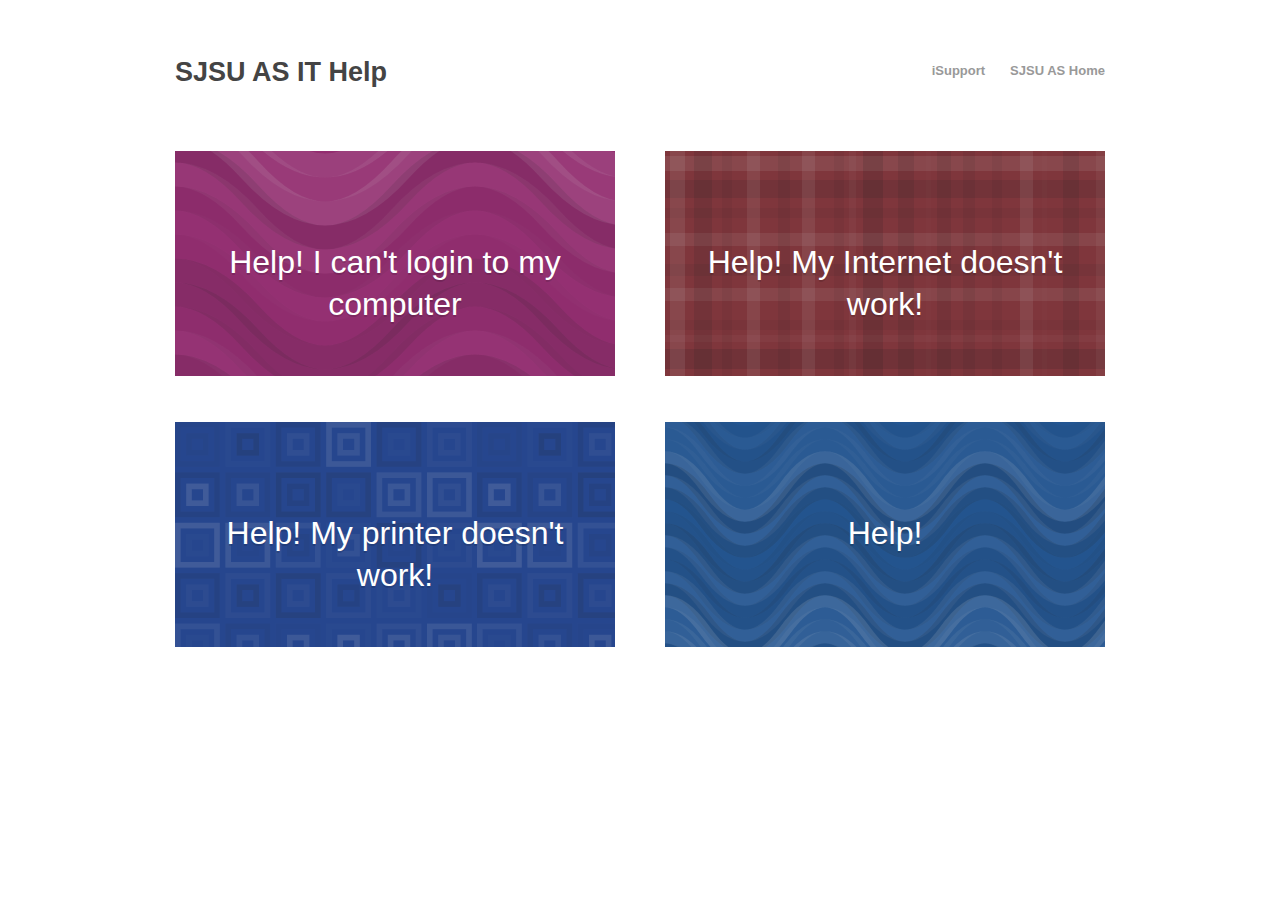
<file: index.html>
<!DOCTYPE HTML>
<html lang="en">
<head>
  <meta charset="UTF-8">
  <title>SJSU AS Troubleshooting</title>
  <link rel="icon" type="image/x-icon" href="/favicon.ico">
  <meta name="viewport" content="width=device-width,initial-scale=1">
  <link href="./static/main.css" rel="stylesheet" />

</head>
<body>

  <header>
    <div class="wrap">
      <ul class="links">
        <li><a target="_blank" href="http://isupport.sjsu.edu/as">iSupport</a></li>
        <li><a target="_blank" href="http://sjsu.edu/AS">SJSU AS Home</a></li>
      </ul>

      <h2>SJSU AS IT Help</h2>
    </div>
  </header>

  <div class="landing-page wrap">
  <section class="guide-listings cf">

  
  
  
  <article class="guide-listing js-guide-listing">

    <div class="guide-cover js-guide-cover js-geopattern" style="background-image: url([data-uri]);">
      <a href="./computer-login" onClick="_gaq.push(['_trackEvent', 'Guides Banner', 'Click', 'introduction/flow']);">
        <h3 class="guide-cover-title js-guide-cover-title"><br>Help! I can't login to my computer</h3>
      </a>
    </div>

    <p class="guide-summary">
    </p>

    <p class="guide-read-time">
       <span class="octicon octicon-clock"></span> 
<!--       3 Steps -->
    </p>
  </article>
  
  
  
  
  <article class="guide-listing js-guide-listing">

    <div class="guide-cover js-guide-cover js-geopattern" style="background-image: url([data-uri]);">
      <a href="./internet-help" onClick="_gaq.push(['_trackEvent', 'Guides Banner', 'Click', 'activities/hello-world']);">
        <h3 class="guide-cover-title js-guide-cover-title"><br>Help! My Internet doesn't work!</h3>
      </a>
    </div>

    <p class="guide-summary">
    </p>

    <p class="guide-read-time">
      <span class="octicon octicon-clock"></span> 
<!--       WIP -->
    </p>
  </article>
  
  
  
  
  <article class="guide-listing js-guide-listing">

    <div class="guide-cover js-guide-cover js-geopattern" style="background-image: url([data-uri]);">
      <a href="./printer-help" onClick="_gaq.push(['_trackEvent', 'Guides Banner', 'Click', 'features/pages']);">
        <h3 class="guide-cover-title js-guide-cover-title"><br>Help! My printer doesn't work!</h3>
      </a>
    </div>

    <p class="guide-summary">
    </p>

    <p class="guide-read-time">
      <span class="octicon octicon-clock"></span> 
<!--       WIP -->
    </p>
  </article>
  
  
  
  
  
  
  
  <article class="guide-listing js-guide-listing">

    <div class="guide-cover js-guide-cover js-geopattern" style="background-image: url([data-uri]);">
      <a href="./general-help" onClick="_gaq.push(['_trackEvent', 'Guides Banner', 'Click', 'introduction/git-handbook']);">
        <h3 class="guide-cover-title js-guide-cover-title"><br>Help! </h3>
      </a>
    </div>

    <p class="guide-summary">
    </p>

    <p class="guide-read-time">
      <span class="octicon octicon-clock"></span> 
<!--       WIP -->
    </p>
  </article>
  

</div>


  <footer>
    <div class="wrap">
      <span class="mega-octicon octicon-mark-github"></span>
      <p>

      </p>
    </div>
  </footer>

</body>
</html>
</file>
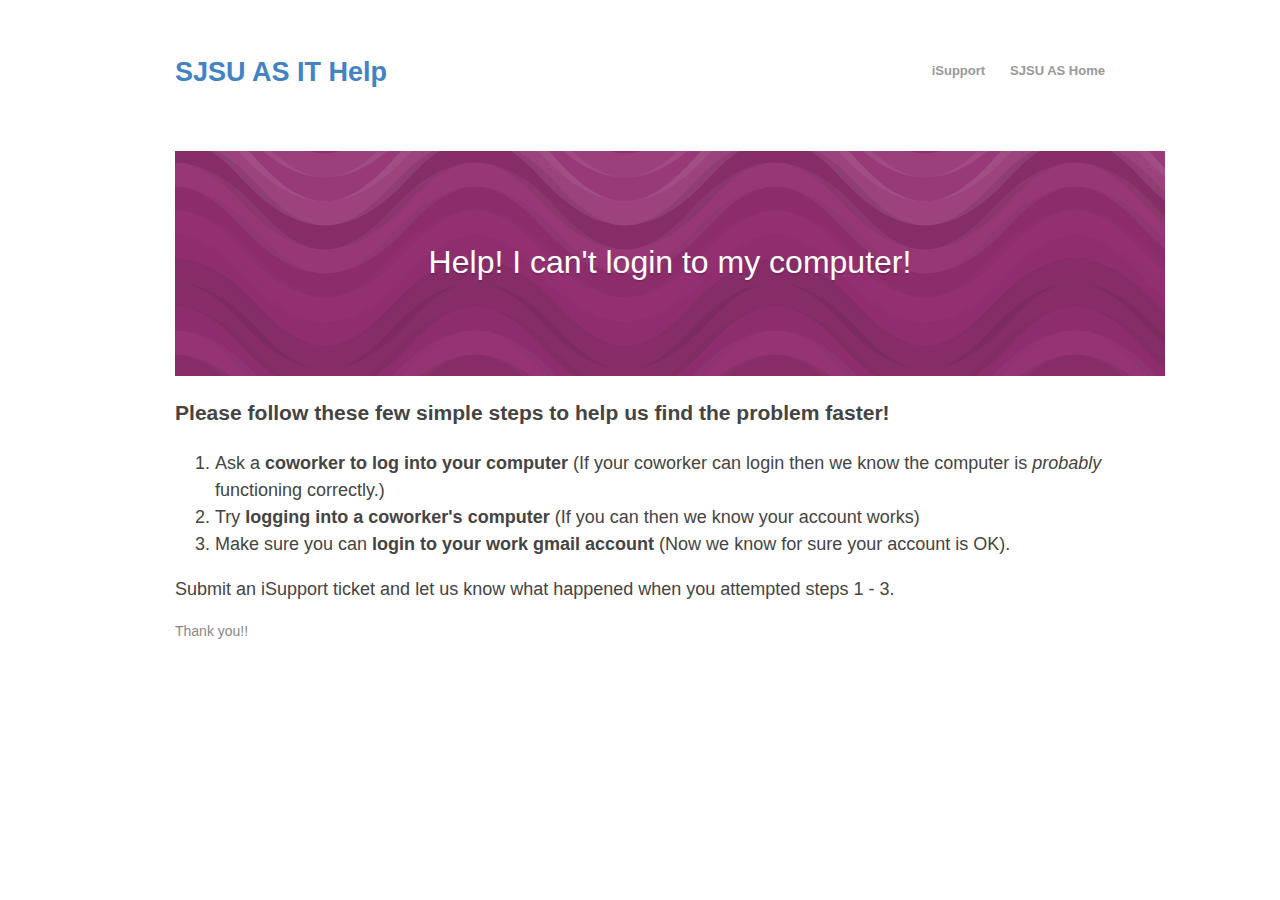
<file: computer-login/index.html>
<!DOCTYPE HTML>
<html lang="en">
<head>
  <meta charset="UTF-8">
  <title>Computer Login Issues | SJSU AS Troubleshooting</title>
  <link rel="icon" type="image/x-icon" href="/favicon.ico">
  <meta name="viewport" content="width=device-width,initial-scale=1">
  <link href="../static/main.css" rel="stylesheet" />

</head>
<body>
  <style>
    .guide-listing {
      width: 100%;
    }
    .guide-cover a {
      width: 100%;
    }
  </style>
  <header>
    <div class="wrap">
      <ul class="links">
        <li><a target="_blank" href="http://isupport.sjsu.edu/as">iSupport</a></li>
        <li><a target="_blank" href="http://sjsu.edu/AS">SJSU AS Home</a></li>
      </ul>

      <a href="../"><h2>SJSU AS IT Help</h2></a>
    </div>
  </header>

  <div class="landing-page wrap">
  <section class="guide-listings cf">
  
  <article class="guide-listing js-guide-listing">

    <div class="guide-cover js-guide-cover js-geopattern" style="background-image: url([data-uri]);">
      <a href="./computer-login">
        <h3 class="guide-cover-title js-guide-cover-title"><br>Help! I can't login to my computer!</h3>
      </a>
    </div>

    <p class="guide-summary">
      <h3>Please follow these few simple steps to help us find the problem faster!</h3>
      <ol>
        <li>Ask a <b>coworker to log into your computer</b> (If your coworker can login then we know the computer is <i>probably</i> functioning correctly.)</li>
        <li> Try <b>logging into a coworker's computer</b> (If you can then we know your account works)</li>
        <li> Make sure you can <b>login to your work gmail account</b> (Now we know for sure your account is OK).</li>
      </ol>
      Submit an iSupport ticket and let us know what happened when you attempted steps 1 - 3.
    </p>

    <p class="guide-read-time">
      <span class="octicon octicon-clock"></span> Thank you!!
    </p>
  </article>
</div>


  <footer>
    <div class="wrap">
      <span class="mega-octicon octicon-mark-github"></span>
      <p>
<!--         <a href="https://github.com">GitHub</a> is the best way to build and ship software.<br /> -->
<!--         Powerful collaboration, code review, and code management for open source and private projects. -->
      </p>
    </div>
  </footer>

</body>
</html>
</file>
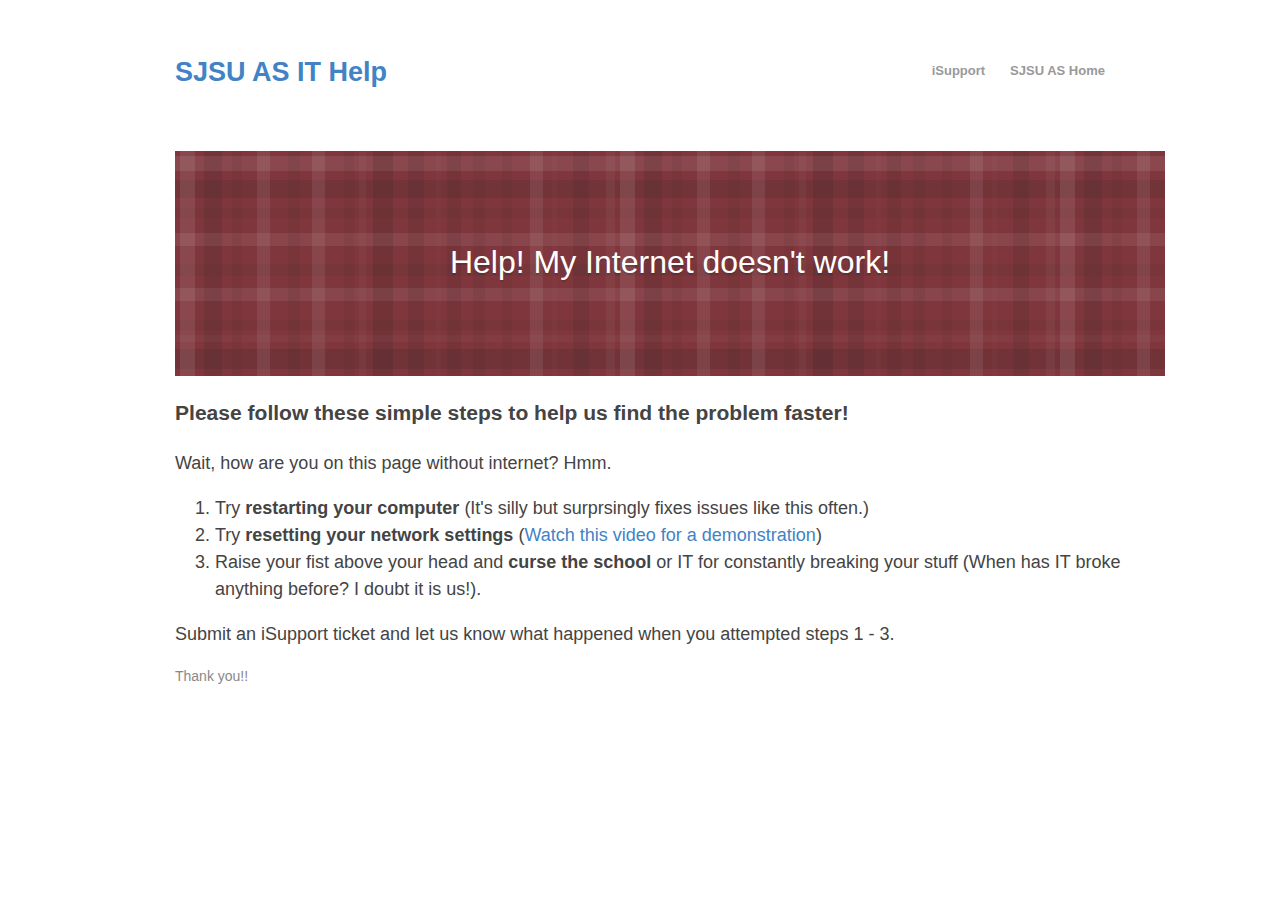
<file: internet-help/index.html>
<!DOCTYPE HTML>
<html lang="en">
<head>
  <meta charset="UTF-8">
  <title>Computer Login Issues | SJSU AS Troubleshooting</title>
  <link rel="icon" type="image/x-icon" href="/favicon.ico">
  <meta name="viewport" content="width=device-width,initial-scale=1">
  <link href="../static/main.css" rel="stylesheet" />

</head>
<body>
  <style>
    .guide-listing {
      width: 100%;
    }
    .guide-cover a {
      width: 100%;
    }
  </style>
  <header>
    <div class="wrap">
      <ul class="links">
        <li><a target="_blank" href="http://isupport.sjsu.edu/as">iSupport</a></li>
        <li><a target="_blank" href="http://sjsu.edu/AS">SJSU AS Home</a></li>
      </ul>

      <a href="../"><h2>SJSU AS IT Help</h2></a>
    </div>
  </header>

  <div class="landing-page wrap">
  <section class="guide-listings cf">
  
  <article class="guide-listing js-guide-listing">

    <div class="guide-cover js-guide-cover js-geopattern" style="background-image: url([data-uri]);">
      <a href="./internet-help" >
        <h3 class="guide-cover-title js-guide-cover-title"><br>Help! My Internet doesn't work!</h3>
      </a>
    </div>

    <p class="guide-summary">
      <h3>Please follow these simple steps to help us find the problem faster!</h3>
      Wait, how are you on this page without internet? Hmm.
      <ol>
        <li>Try <b>restarting your computer</b> (It's silly but surprsingly fixes issues like this often.)</li>
        <li>Try <b>resetting your network settings</b> (<a target="_blank" href="https://youtu.be/2SAIkOqRFPE">Watch this video for a demonstration</a>)</li>
        <li>Raise your fist above your head and <b>curse the school</b> or IT for constantly breaking your stuff (When has IT broke anything before? I doubt it is us!).</li>
      </ol>
      Submit an iSupport ticket and let us know what happened when you attempted steps 1 - 3.
    </p>

    <p class="guide-read-time">
      <span class="octicon octicon-clock"></span> Thank you!!
    </p>
  </article>
</div>


  <footer>
    <div class="wrap">
      <span class="mega-octicon octicon-mark-github"></span>
      <p>
<!--         <a href="https://github.com">GitHub</a> is the best way to build and ship software.<br /> -->
<!--         Powerful collaboration, code review, and code management for open source and private projects. -->
      </p>
    </div>
  </footer>

</body>
</html>
</file>
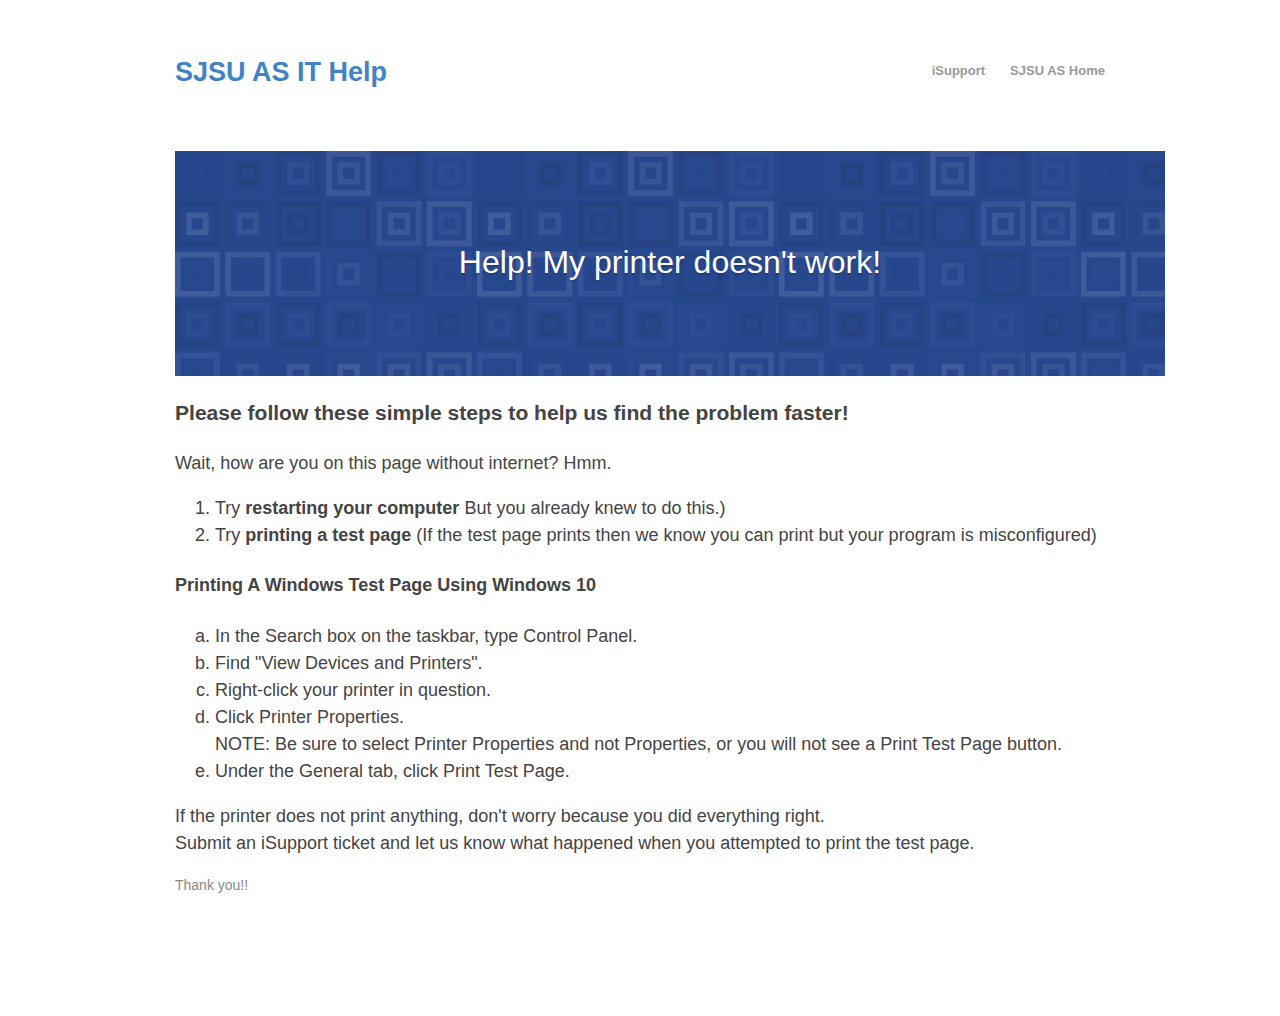
<file: printer-help/index.html>
<!DOCTYPE HTML>
<html lang="en">
<head>
  <meta charset="UTF-8">
  <title>Printer Issues | SJSU AS Troubleshooting</title>
  <link rel="icon" type="image/x-icon" href="/favicon.ico">
  <meta name="viewport" content="width=device-width,initial-scale=1">
  <link href="../static/main.css" rel="stylesheet" />

</head>
<body>
  <style>
    .guide-listing {
      width: 100%;
    }
    .guide-cover a {
      width: 100%;
    }
  </style>
  <header>
    <div class="wrap">
      <ul class="links">
        <li><a target="_blank" href="http://isupport.sjsu.edu/as">iSupport</a></li>
        <li><a target="_blank" href="http://sjsu.edu/AS">SJSU AS Home</a></li>
      </ul>

      <a href="../"><h2>SJSU AS IT Help</h2></a>
    </div>
  </header>

  <div class="landing-page wrap">
  <section class="guide-listings cf">
  
  <article class="guide-listing js-guide-listing">

   <div class="guide-cover js-guide-cover js-geopattern" style="background-image: url([data-uri]);">
      <a href="./printer-help">
        <h3 class="guide-cover-title js-guide-cover-title"><br>Help! My printer doesn't work!</h3>
      </a>
    </div>

    <p class="guide-summary">
      <h3>Please follow these simple steps to help us find the problem faster!</h3>
      Wait, how are you on this page without internet? Hmm.
      <ol>
        <li>Try <b>restarting your computer</b> But you already knew to do this.)</li>
        <li>Try <b>printing a test page</b> (If the test page prints then we know you can print but your program is misconfigured)</li>
      </ol>
    <h4>Printing A Windows Test Page Using Windows 10</h4>
      <ol type="a">
        <li>In the Search box on the taskbar, type Control Panel.</li>
        <li>Find "View Devices and Printers".</li>
        <li>Right-click your printer in question.</li>
        <li>Click Printer Properties.</li>
        NOTE: Be sure to select Printer Properties and not Properties, or you will not see a Print Test Page button. 
        <li>Under the General tab, click Print Test Page.</li>
      </ol>
      If the printer does not print anything, don't worry because you did everything right.<br>
      Submit an iSupport ticket and let us know what happened when you attempted to print the test page.
    </p>

    <p class="guide-read-time">
      <span class="octicon octicon-clock"></span> Thank you!!
    </p>
  </article>
</div>


  <footer>
    <div class="wrap">
      <span class="mega-octicon octicon-mark-github"></span>
      <p>
<!--         <a href="https://github.com">GitHub</a> is the best way to build and ship software.<br /> -->
<!--         Powerful collaboration, code review, and code management for open source and private projects. -->
      </p>
    </div>
  </footer>

</body>
</html>
</file>
<file: static/main.css>
/* Basics */

* {
  -webkit-box-sizing: border-box;
  -moz-box-sizing: border-box;
  box-sizing: border-box;
}

html, body {
  margin: 0;
  font-family: "Helvetica Neue", Helvetica, Arial, sans-serif;
  font-size: 18px;
  color: #444;
  background-color: #fff;
}

.task-list-item {
  list-style: none;
}

/* Guide listings */

.guide-listings {
  width: 990px;
  margin-top: 20px;
}

.guide-listing {
  float: left;
  width: 440px;
  margin-right: 50px;
  margin-bottom: 30px;
  
}

.guide-listing:nth-child(odd) {
  clear: both;
}

.guide-cover-guilloche {
  position: absolute;
  z-index: 1;
  width: 440px;
  height: 225px;
}

.guide-cover {
  position: relative;
  z-index: 2;
  height: 225px;
  color: #fff;
  text-align: center;
  background-color: #aaa;
}

.guide-cover a {
  display: block;
  width: 440px;
  height: 225px;
  padding: 30px 40px;
  color: #fff;
}

.icon-container {
  width: 68px;
  height: 68px;
  text-align: center;
  background-color: rgba(0, 0, 0, .5);
  border-radius: 34px;
}

.guide-cover .icon-container {
  margin: 0 auto;
}

.icon-container .mega-octicon {
  line-height: 68px;
}

.guide-cover-title {
  margin-top: 20px;
  font-size: 32px;
  font-weight: normal;
  line-height: 1.3;
  text-shadow: 0 2px 0 rgba(0, 0, 0, .15);
}

.guide-summary {
  font-size: 16px;
  line-height: 1.3;
}

.guide-read-time {
  font-size: 14px;
  color: #888;
}

/* Columns & Layout */

.wrap {
  max-width: 960px;
  padding: 0 15px;
  margin: 0 auto;
}

article.full .content-body {
  width: 650px;
  padding-bottom: 30px;
  font-size: 18px;
}

article.full .content-body.full-width {
  width: 100%;
}

.toc-wrapper {
  float: right;
  width: 200px;
}
ol.toc {
  width: 200px;
  margin: 0;
}
ol.toc.sticky {
  position: fixed;
  top: 20px;
}

@media (max-width: 900px) {
  .wrap {
    max-width: auto;
  }

  article.full .content-body {
    width: auto;
  }

  ol.toc {
    float: none;
    width: auto;
    margin: -10px 0 20px;
  }
}

.article-heading {
  position: relative;
  margin-top: 10px;
  margin-bottom: 40px;
  text-shadow: 0 2px 0 rgba(0, 0, 0, .15);
  background-color: #aaa;
}

.article-header-pattern {
  position: absolute;
  z-index: 1;
  display: none;
}

.article-heading .wrap {
  position: relative;
  z-index: 2;
  padding: 50px 0;
  color: #fff;
}

.article-heading .icon-container {
  position: absolute;
  left: 15px;
  display: inline-block;
  float: left;
  margin-top: 30px;
  margin-right: 20px;
}

.article-read-time {
  margin-left: 108px;
  clear: left;
}

.article-pdf {
  margin-left: 20px;
}

.article-meta {
  color: rgba(255, 255, 255, .7);
}

.article-meta .octicon {
  position: relative;
  top: -1px;
}

.article-meta {

}

.markdown-example {
  margin: 20px 0;
  border: 1px solid #ccc;
  border-radius: 3px;
  box-shadow: 0 1px 3px rgba(0,0,0,.075);
}
.markdown-example .source {
  padding: 20px;
  margin: 0;
  font-size: 16px;
  line-height: 28px;
  white-space: pre-wrap;
  background: #F8F8F8;
  border: none;
  border-bottom: 1px solid #ccc;
  border-radius: 0;
}
.markdown-example .rendered {
  padding: 20px;
}

.markdown-body ul.example-nav {
  padding: 0;
  margin: 20px 0;
}
.example-nav li {
  display: inline-block;
  padding: 0;
  margin: 0 15px 0 0;
  list-style-type: none;
}

.example-nav li a {
  font-size: 16px;
  font-weight: bold;
}
.example-nav li a.selected {
  padding: 2px 12px 4px 12px;
  color: #fff;
  background: #4183C4;
  border-radius: 20px;
}

.alert {
  position:relative;
  padding:15px;
  margin:0 auto;
  color:#264c72;
  background-color: #d8ebf8;
  border: 1px solid #97c1da;
  border-radius: 3px;
}

.alert *:first-child { margin-top: 0; }
.alert *:last-child { margin-bottom: 0; }

/* Main site styles */

a {
  color: #4183c4;
  text-decoration: none;
}

header {
  padding: 35px 0 20px;
}
header img {
  opacity: .3;
}
header ul.links {
  float: right;
  padding: 0;
  margin: 2px 0 0;
}
header ul.links>li {
  display: inline-block;
  margin-left: 20px;
  font-size: 13px;
  font-weight: bold;
  list-style-type: none;
}
header ul.links>li a {
  color: #999;
}


article {
  line-height: 1.5;
}
article h1 {
  margin-bottom: 10px;
  margin-left: 105px;
  font-size: 48px;
  font-weight: normal;
  line-height: 1;
  letter-spacing: -1px;
}
article h2 {
  color: #000;
}

article img {
  max-width: 100%;
  padding: 2px;
  margin-top: 8px;
  background: #fafafa;
  border: 1px solid #eee;
}
article img.emoji {
  padding: 0;
  margin: 0;
  background: transparent;
  border: none;
}

footer {
  padding-top: 20px;
  padding-bottom: 20px;
  margin-top: 20px;
  font-size: 16px;
  line-height: 1.3;
  color: #999;
  text-align: center;
}
footer .mega-octicon {
  color: #ddd;
}

/* Table of Contents */
ol.toc {
  padding: 0;
}
ol.toc>li {
  padding: 5px 0;
  margin: 0;
  font-size: 16px;
  list-style-type: none;
}
ol.toc>li a.active {
  font-weight: bold;
  color: #444;
}

.last-updated {
  padding-top: 30px;
  font-size: 14px;
  color: #999;
}

.cf:before,
.cf:after {
  display: table;
  content: " ";
}

.cf:after {
  clear: both;
}

.pd-embedded {
  margin: 20px 0;
}

.nav-rss a .octicon-rss {
  color: #ff6600;
}

/* Smaller than standard 960 (devices and browsers) */
@media only screen and (max-width: 959px) {
  .guide-listing {
    width: 400px;
    margin-right: 20px;
  }
}

/* Tablet Portrait size to standard 960 (devices and browsers) */
@media only screen and (min-width: 768px) and (max-width: 959px) {
  article.full .content-body {
    width: 500px;
  }
  .guide-listings {
    width: 100%;
  }
  .guide-listing {
    width: 48%;
    margin-right: 4%;
  }
  .guide-listing:nth-child(2n) {
    margin-right: 0;
  }
  .guide-cover {
    width: 100%;
  }
  .guide-cover-title {
    font-size: 28px;
  }
  .guide-cover a {
    width: 100%;
    padding-right: 15px;
    padding-left: 15px;
  }
}

@media only screen and (max-width: 767px) {
  html, body {
    font-size: 15px;
  }
  .nav-github, .nav-rss {
    display: none ! important;
  }
  .article-heading .wrap {
    padding: 30px 0;
  }
  article h1 {
    margin-left: 96px;
    font-size: 34px;
  }
  .article-read-time {
    margin-left: 96px;
  }
  article.full .content-body {
    width: 100%;
  }
  .toc-wrapper {
    display: none;
  }

  .landing-page.wrap,
  .guide-listings {
    width: 100%;
  }
  .guide-cover a {
    width: 100%;
    padding-right: 15px;
    padding-left: 15px;
  }
  .guide-cover-title {
    font-size: 26px;
  }
  .guide-listing {
    display: block;
    float: none;
    width: 100%;
    margin-right: 0;
  }

  footer {
    font-size: 12px;
  }
}
</file>
